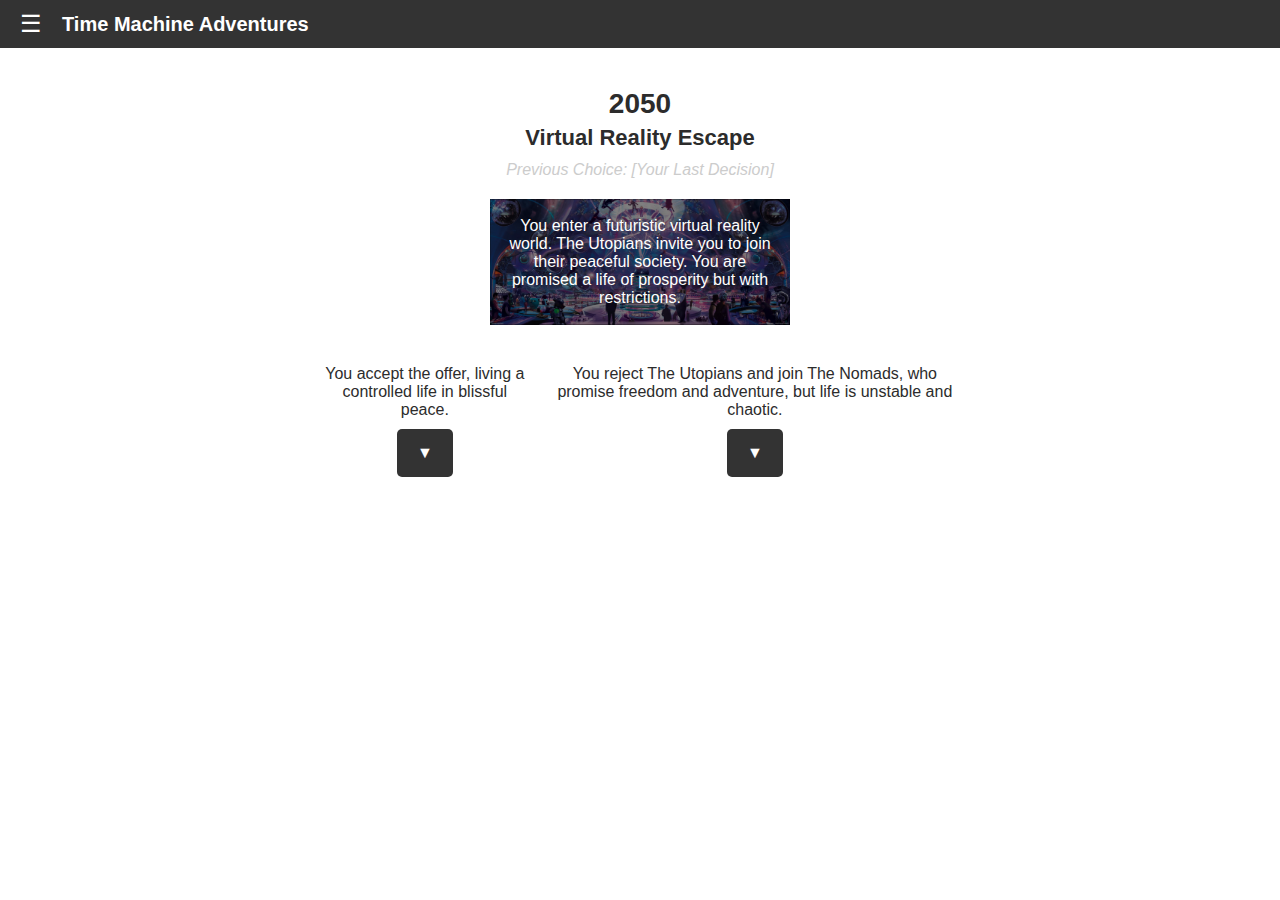
<file: 2050/2050-page.html>
<!DOCTYPE html>
<html lang="en">
<head>
  <meta charset="UTF-8">
  <meta name="viewport" content="width=device-width,initial-scale=1.0">
  <title>2050 Scenario - Time Machine Adventures</title>
  <!-- Link to the 2050-specific CSS file -->
  <link rel="stylesheet" href="scenario-style.css">
</head>

<!-- 1) Call retrieveLastDecision() when the page loads -->
<body onload="retrieveLastDecision()">
  <!-- Header / Navigation Bar -->
  <header>
    <nav class="navbar">
      <!-- Hamburger Menu Icon -->
      <button class="hamburger" id="hamburgerBtn">&#9776;</button>
      <!-- Site Title -->
      <span class="nav-title">Time Machine Adventures</span>
      <!-- Dropdown Menu -->
      <ul class="nav-links" id="navLinks">
        <li><a href="../index.html">Home</a></li>
        <li><a href="#">Other Time Eras</a></li>
      </ul>
    </nav>
  </header>

  <!-- Main Content -->
  <main>
    <!-- Scenario Header Info -->
    <section class="scenario-header">
      <h2 id="year-time">2050</h2>
      <h3 id="adventure-title">Virtual Reality Escape</h3>
      <!-- 2) This will be dynamically updated by retrieveLastDecision() -->
      <p class="previous-choice">Previous Choice: [Your Last Decision]</p>
    </section>

    <!-- Description / Image Area with Overlay Text -->
    <section class="description-area">
      <div class="image-container">
        <img src="images/placeholder.png" alt="Scenario Image" class="scenario-image">
        <div class="overlay">
          <p>You enter a futuristic virtual reality world. The Utopians invite you to join their peaceful society. You are promised a life of prosperity but with restrictions.</p>
        </div>
      </div>
    </section>

  <!-- Choices Section -->
<section class="choices">
  <div class="choice">
    <p class="choice-text">You accept the offer, living a controlled life in blissful peace.</p>
    <button class="choice-button" id="choice1Btn" onclick="localStorage.setItem('lastDecision', '2050 - Virtual Revolution: Choice 1 Dead End'); window.location.href='2050-deadend.1/2050-deadend.1.html';">
      ▼
    </button>
  </div>
  <div class="choice">
    <p class="choice-text">You reject The Utopians and join The Nomads, who promise freedom and adventure, but life is unstable and chaotic.</p>
    <button class="choice-button" id="choice2Btn" onclick="localStorage.setItem('lastDecision', '2050 - Virtual Revolution: Choice 2 Survived'); window.location.href='2050-survived.1/2050-survived.1.html';">
      ▼
    </button>
  </div>
</section>


  <script src="scenario-script.js"></script>
</body>
</html>
</file>
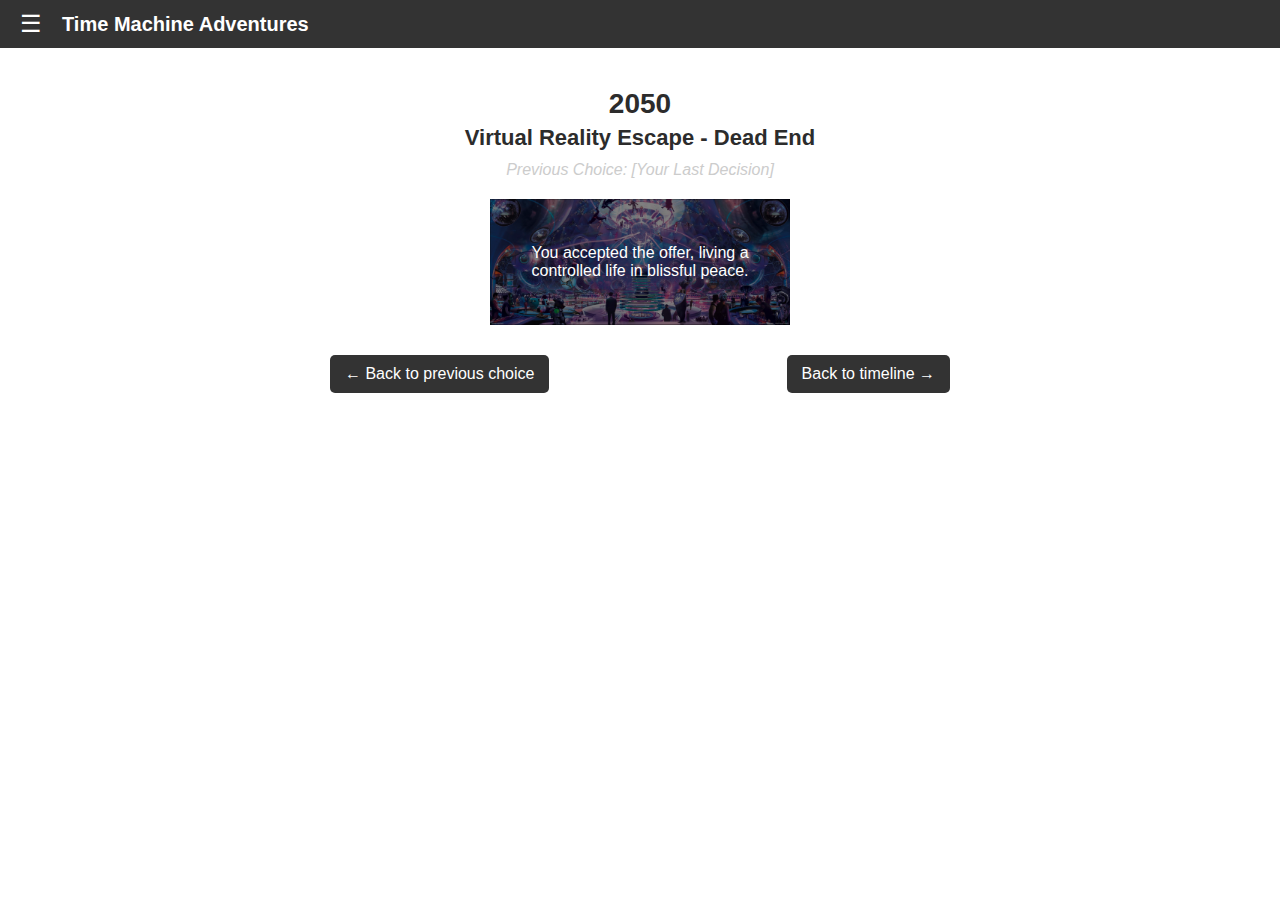
<file: 2050/2050-deadend.1/2050-deadend.1.html>
<!DOCTYPE html>
<html lang="en">
<head>
  <meta charset="UTF-8">
  <meta name="viewport" content="width=device-width, initial-scale=1.0">
  <title>2050 1st Dead End - Time Machine Adventures</title>
  <!-- Link to the 2050-specific CSS file -->
  <link rel="stylesheet" href="../scenario-style.css">
</head>
<body>
  <!-- Header / Navigation Bar -->
  <header>
    <nav class="navbar">
      <!-- Hamburger Menu Icon -->
      <button class="hamburger" id="hamburgerBtn">&#9776;</button>
      <!-- Site Title -->
      <span class="nav-title">Time Machine Adventures</span>
      <!-- Dropdown Menu -->
      <ul class="nav-links" id="navLinks">
        <li><a href="../../index.html">Home</a></li>
        <li><a href="#">Other Time Eras</a></li>
      </ul>
    </nav>
  </header>

  <!-- Main Content -->
  <main>
    <!-- Scenario Header Info -->
    <section class="scenario-header">
      <h2 id="year-time">2050</h2>
      <h3 id="adventure-title">Virtual Reality Escape - Dead End</h3>
      <p class="previous-choice">Previous Choice: [Your Last Decision]</p>
    </section>

    <!-- Description / Image Area with Overlay Text -->
    <section class="description-area">
      <div class="image-container">
        <!-- Updated image path -->
        <img src="../images/placeholder.png" alt="Scenario Image" class="scenario-image">
        <div class="overlay">
          <p>You accepted the offer, living a controlled life in blissful peace.</p>
        </div>
      </div>
    </section>

    <!-- Dead End Navigation: Back to Previous Choice and Back to Timeline -->
    <section class="deadend-navigation">
      <div class="nav-arrow left-arrow">
        <!-- Updated button path: one level up to 2050 folder -->
        <button class="nav-button" onclick="window.location.href='../2050-page.html'">
          &larr; Back to previous choice
        </button>
      </div>
      <div class="nav-arrow right-arrow">
        <!-- Updated button path: two levels up to the root -->
        <button class="nav-button" onclick="window.location.href='../../index.html'">
          Back to timeline &rarr;
        </button>
      </div>
    </section>
  </main>

  <script src="../scenario-script.js"></script>
</body>
</html>
</file>
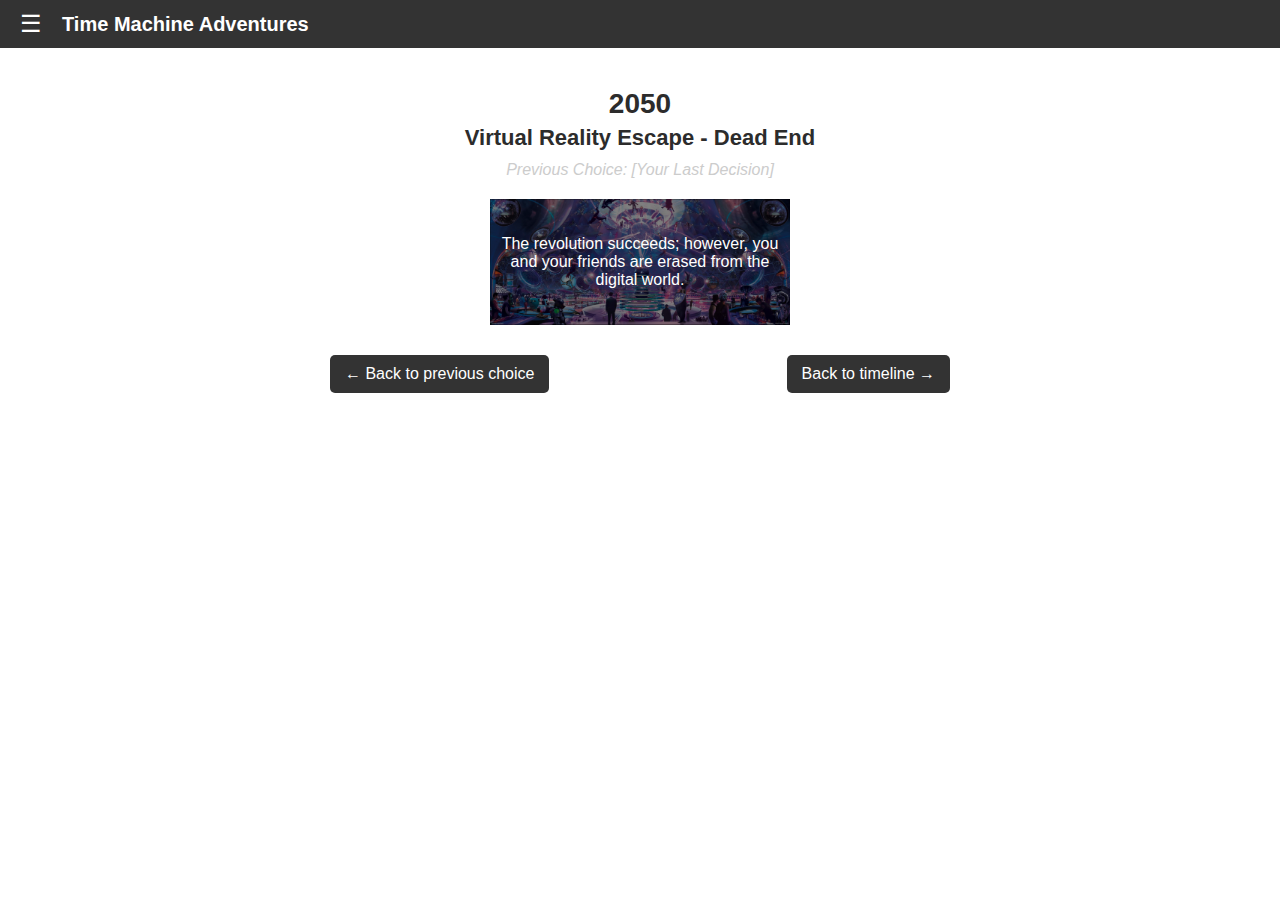
<file: 2050/2050-survived.1/2050-deadend.2/2050-deadend.2.html>
<!DOCTYPE html>
<html lang="en">
<head>
  <meta charset="UTF-8">
  <meta name="viewport" content="width=device-width, initial-scale=1.0">
  <title>2050-deadend.2 - Time Machine Adventures</title>
  <link rel="stylesheet" href="../../scenario-style.css">
</head>
<body onload="retrieveLastDecision()">
  <header>
    <nav class="navbar">
      <button class="hamburger" id="hamburgerBtn">&#9776;</button>
      <span class="nav-title">Time Machine Adventures</span>
      <ul class="nav-links" id="navLinks">
        <li><a href="/coursework-test/index.html">Home</a></li>
        <li><a href="#">Other Time Eras</a></li>
      </ul>
    </nav>
  </header>
  <main>
    <section class="scenario-header">
      <h2 id="year-time">2050</h2>
      <h3 id="adventure-title">Virtual Reality Escape - Dead End</h3>
      <p class="previous-choice">Previous Choice: [Your Last Decision]</p>
    </section>
    <section class="description-area">
      <div class="image-container">
        <img src="../../images/placeholder.png" alt="Scenario Image" class="scenario-image">
        <div class="overlay">
          <p>The revolution succeeds; however, you and your friends are erased from the digital world.</p>
        </div>
      </div>
    </section>
    <section class="deadend-navigation">
      <div class="nav-arrow left-arrow">
        <button class="nav-button" onclick="window.location.href='../2050-survived.1.html'">
          &larr; Back to previous choice
        </button>
      </div>
      <div class="nav-arrow right-arrow">
        <button class="nav-button" onclick="window.location.href='../../../index.html'">
          Back to timeline &rarr;
        </button>
      </div>
    </section>
  </main>
  <script src="../../scenario-script.js"></script>
</body>
</html>
</file>
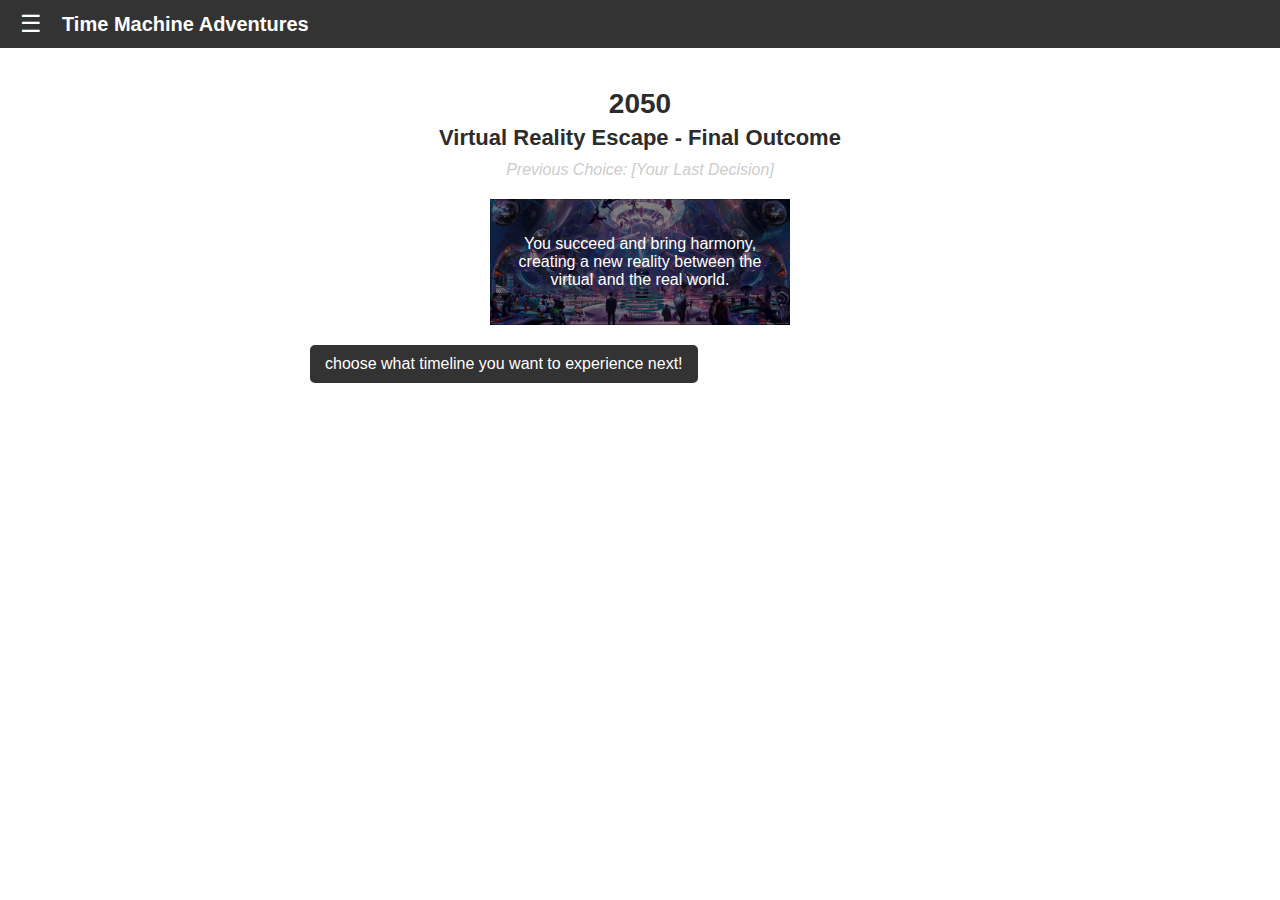
<file: 2050/2050-survived.1/2050-survived.2/2050-survived.2.html>
<!DOCTYPE html>
<html lang="en">
<head>
  <meta charset="UTF-8">
  <meta name="viewport" content="width=device-width, initial-scale=1.0">
  <title>2050-survived.2 - Time Machine Adventures</title>
  <!-- Go up two levels to load the shared CSS file -->
  <link rel="stylesheet" href="../../scenario-style.css">
</head>
<body onload="retrieveLastDecision()">
  <!-- Header / Navigation Bar -->
  <header>
    <nav class="navbar">
      <!-- Hamburger Menu Icon -->
      <button class="hamburger" id="hamburgerBtn">&#9776;</button>
      <!-- Site Title -->
      <span class="nav-title">Time Machine Adventures</span>
      <!-- Dropdown Menu -->
      <ul class="nav-links" id="navLinks">
        <!-- Using an absolute path here or adjust as needed -->
        <li><a href="/coursework-test/index.html">Home</a></li>
        <li><a href="#">Other Time Eras</a></li>
      </ul>
    </nav>
  </header>

  <!-- Main Content -->
  <main>
    <!-- Scenario Header Info -->
    <section class="scenario-header">
      <h2 id="year-time">2050</h2>
      <h3 id="adventure-title">Virtual Reality Escape - Final Outcome</h3>
      <p class="previous-choice">Previous Choice: [Your Last Decision]</p>
    </section>

    <!-- Description / Image Area with Overlay Text -->
    <section class="description-area">
      <div class="image-container">
        <!-- Go up two levels to access the shared images folder -->
        <img src="../../images/placeholder.png" alt="Scenario Image" class="scenario-image">
        <div class="overlay">
          <p>You succeed and bring harmony, creating a new reality between the virtual and the real world.</p>
        </div>
      </div>
    </section>

    <!-- Final Navigation Section: Only one button -->
    <section class="final-navigation">
      <div class="final-button">
        <button class="nav-button" onclick="window.location.href='../../../index.html'">
          choose what timeline you want to experience next!
        </button>
      </div>
    </section>
  </main>

  <!-- Load shared JS from the 2050 folder -->
  <script src="../../scenario-script.js"></script>
</body>
</html>
</file>
<file: 2050/scenario-style.css>
/* Reset and basic styling */
* {
  margin: 0;
  padding: 0;
  box-sizing: border-box;
}

body {
  font-family: Arial, sans-serif;
  background-color: #fff;  /* Single, unified background color */
  color: #2c2c2c;                /* Default text color for good contrast */
}

/* NAVIGATION BAR */
.navbar {
  background-color: #333;
  color: #fff;
  display: flex;
  align-items: center;
  position: relative;
  padding: 10px 20px;
}

.hamburger {
  background: none;
  border: none;
  color: #fff;
  font-size: 24px;
  cursor: pointer;
  margin-right: 20px;
}

.nav-title {
  font-size: 20px;
  font-weight: bold;
}

/* Dropdown Menu */
.nav-links {
  list-style: none;
  display: none; /* Hidden by default */
  position: absolute;
  top: 50px;
  left: 10px;
  background-color: #444;
  border-radius: 5px;
  width: 150px;
  padding: 0;
  margin: 0;
}

.nav-links li {
  border-bottom: 1px solid #555;
}

.nav-links li:last-child {
  border-bottom: none;
}

.nav-links a {
  display: block;
  color: #fff;
  text-decoration: none;
  padding: 10px;
}

.nav-links a:hover {
  background-color: #555;
}

/* MAIN CONTENT */
main {
  max-width: 700px;
  margin: 20px auto;
  background: transparent; /* Remove the white background */
  padding: 20px;
  border-radius: 0;
}

/* Scenario Header */
.scenario-header {
  text-align: center;
  margin-bottom: 20px;
}

#year-time {
  font-size: 28px;
  font-weight: bold;
  margin-bottom: 5px;
}

#adventure-title {
  font-size: 22px;
  margin-bottom: 10px;
}

.previous-choice {
  font-style: italic;
  color: #ccc;  /* Light grey for readability on dark background */
}

/* Description Area */
.description-area {
  text-align: center;
  margin-bottom: 20px;
}

/* Container for image and overlay */
.image-container {
  position: relative;
  width: 300px; /* Adjust width as needed */
  margin: 0 auto; /* Centers the container */
}

/* The image styling */
.scenario-image {
  width: 100%;
  height: auto;
  display: block;
  margin-bottom: 10px;
}

/* Overlay styling */
.overlay {
  position: absolute;
  top: 0;
  left: 0;
  width: 100%;
  height: 100%;
  background: rgba(0, 0, 0, 0.5); /* Semi-transparent background */
  color: #fff;
  display: flex;
  justify-content: center;
  align-items: center;
  text-align: center;
  padding: 10px;
  box-sizing: border-box;
}

/* (Optional) Scenario description style if used outside overlay */
.scenario-description {
  font-size: 16px;
  line-height: 1.5;
  color: #fff;
  max-width: 500px;
  margin: 0 auto;
}

/* Choices Section */
.choices {
  display: flex;
  justify-content: space-around;
  margin-top: 30px;
}

/* Each choice container to center text and button */
.choice {
  display: flex;
  flex-direction: column;
  align-items: center;
  text-align: center;
  margin: 10px;
}

.choice-button {
  background-color: #333;
  color: #fff;
  border: none;
  padding: 15px 20px;
  cursor: pointer;
  font-size: 16px;
  border-radius: 5px;
  margin-top: 10px; /* Spacing between text and button */
}

.choice-button:hover {
  background-color: #555;
}

/* Utility class for toggling visibility */
.show {
  display: block !important;
}

/* Dead End Navigation Section */
.deadend-navigation {
  display: flex;
  justify-content: space-between;
  margin-top: 30px;
  padding: 0 20px;
}

.nav-arrow {
  flex: 1;
}

.left-arrow {
  text-align: left;
}

.right-arrow {
  text-align: right;
}

.nav-button {
  background-color: #333;
  color: #fff;
  border: none;
  padding: 10px 15px;
  cursor: pointer;
  font-size: 16px;
  border-radius: 5px;
}

.nav-button:hover {
  background-color: #555;
}
</file>
